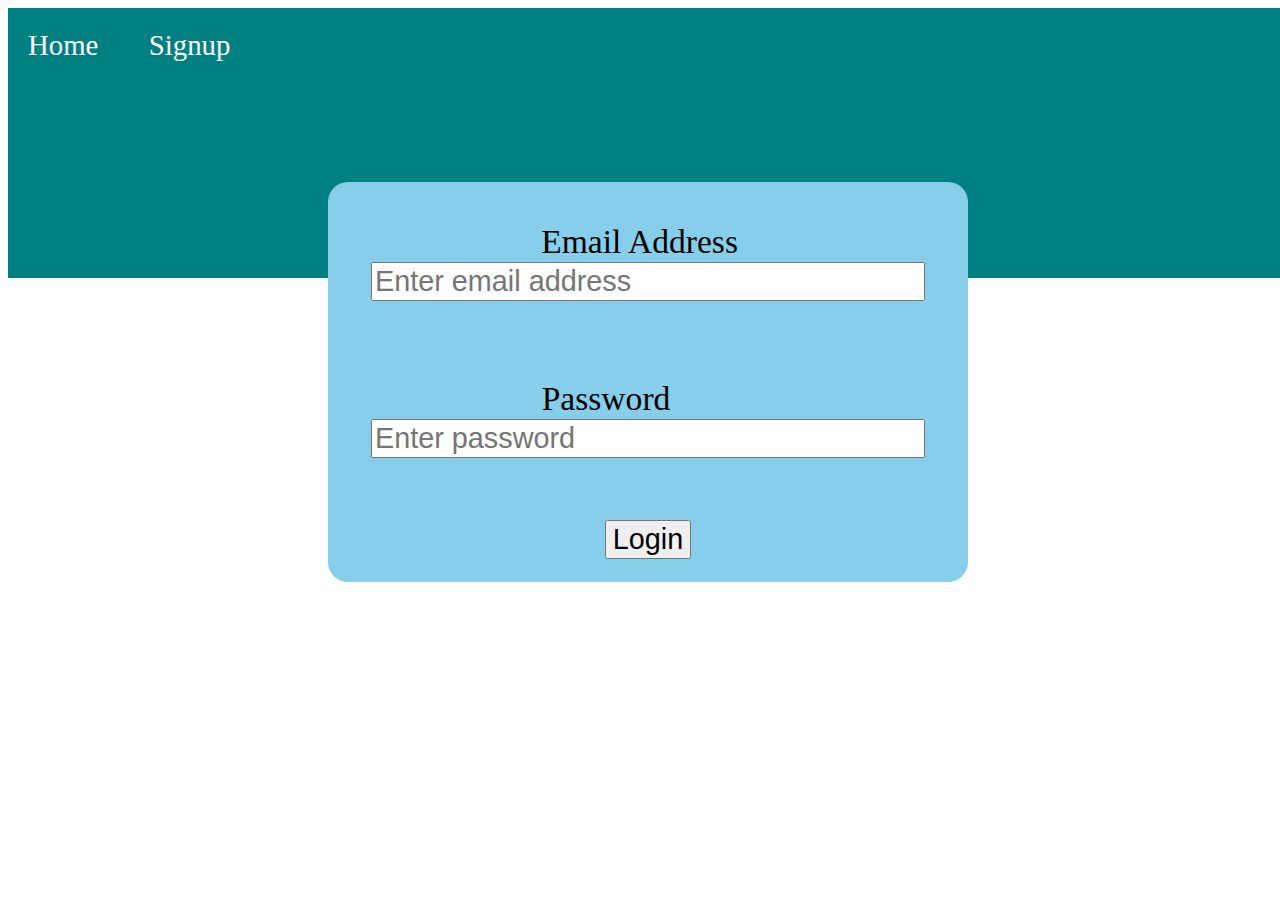
<file: Login.html>
<!DOCTYPE html>
<html>
    <head>
        <style>
           #bg{
               width:100%;
               height:30%;
               background-color:teal;
               
               position:absolute;
               z-index:-1;
           } 
           .tab{
               width:50%;
               height:400px;
               margin-top:100px;
               text-align:center;
               border-radius: 20px 20px 20px 20px;
               background-color:skyblue;
               color:black;
               font-size: 2.1rem;
               align-items: center;
               

           }
           .header
           {
               font-size: 1.8rem;
               padding:20px;
               margin-top: 1px;
           }
          
        </style>
    </head>
    <body>
      <div id="bg">
          <div class="header">
              <a href="index.html" style="text-decoration: none; color: white;">Home&nbsp;&nbsp;&nbsp;&nbsp;&nbsp;&nbsp;</a>
              <a href="Signup.html" style="text-decoration: none; color: white;">Signup</a>
          </div>
          <table align="center" class="tab">
             
              
                <tr>
                    <td><label for="email">Email Address&nbsp;&nbsp;</label>
                  <input type="email" name="email" placeholder="Enter email address" pattern="[A-Za-z]*" size="30"style="font-size:1.8rem;"></td>
                </tr>  
            
                <tr>
                    <td><label for="Password">Password &nbsp;&nbsp;&nbsp;&nbsp;&nbsp;&nbsp;&nbsp;&nbsp;&nbsp;</label>
                  <input type="password" name="Password" placeholder="Enter password" pattern="[A-Za-z0-9]*" style="font-size:1.8rem;" max-length="8" min-length="1"size="30"></td>
                </tr>  
                
                <tr><td><input type="submit" value="Login" style="font-size:1.8rem;"></td></tr>
            </table>
      </div>
    </body>
</html>
</file>
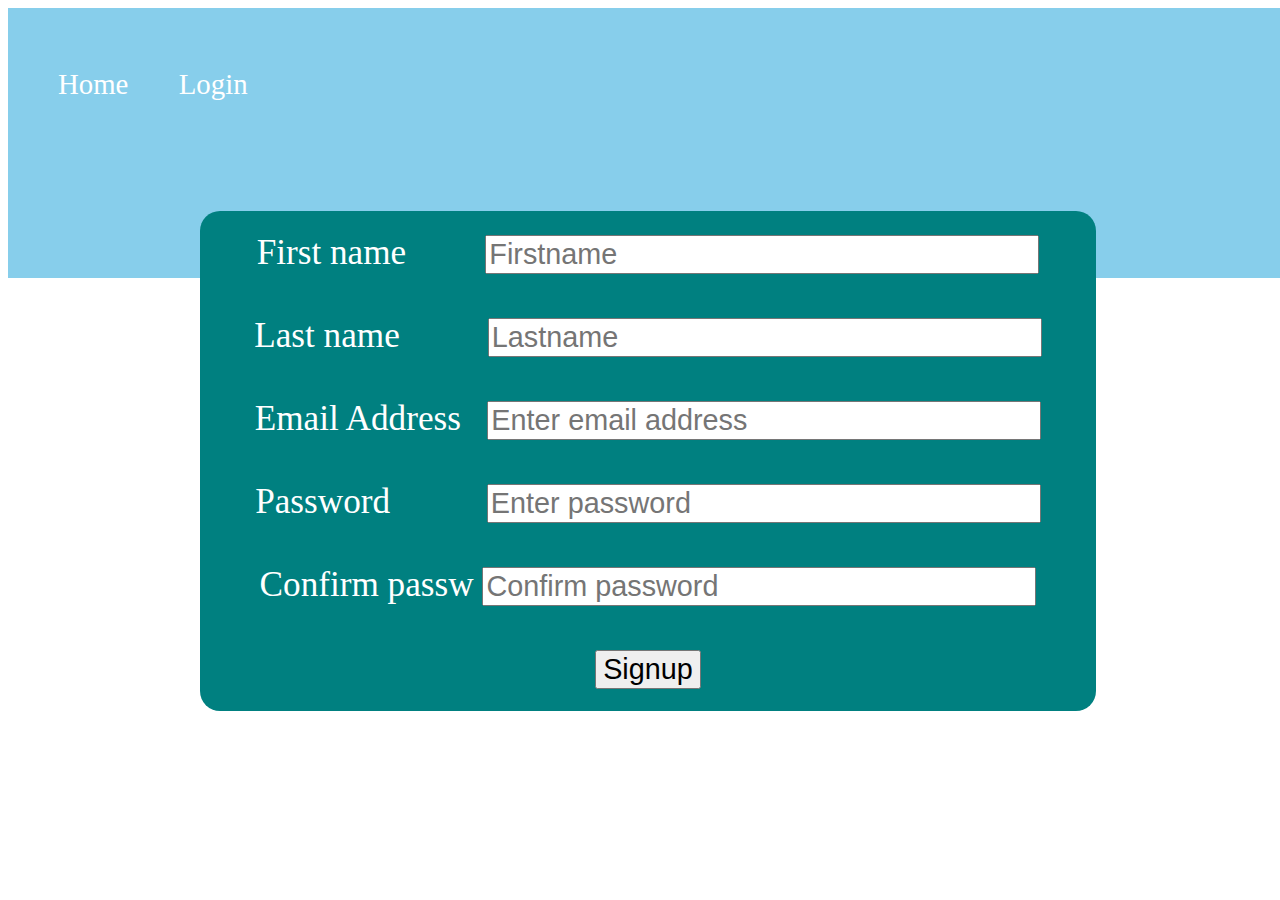
<file: signup.html>
<!DOCTYPE html>
<html>
    <head>
        <style>
           #bg{
               width:100%;
               height:30%;
               background-color:skyblue;
               
               position:absolute;
               z-index:-1;
           } 
           .tab{
               width:70%;
               height:500px;
               margin-top:60px;
               text-align:center;
               border-radius: 20px 20px 20px 20px;
               background-color: teal;
               color:white;
               font-size: 2.2rem;
               align-items: center;

           }
           .header
           {
               font-size: 1.8rem;
               padding:50px;
               margin-top: 10px;
               color:black;
           }
        </style>
    </head>
    <body>
      <div id="bg">
        <div class="header">
            <a href="index.html" style="text-decoration: none; color: white;">Home&nbsp;&nbsp;&nbsp;&nbsp;&nbsp;&nbsp;</a>
            <a href="Login.html" style="text-decoration: none; color: white;">Login</a>
        </div>
          <table align="center" class="tab">
            
              <tr>
                  <td><label for="firstname">First name&nbsp;&nbsp;&nbsp;&nbsp;&nbsp;&nbsp;&nbsp;&nbsp;</label>
                <input type="text" name="firstname" placeholder="Firstname" pattern="[A-Za-z]" size="30"style="font-size:1.8rem;"></td>
              </tr>
              <tr><td><label for="Lastname">Last name &nbsp;&nbsp;&nbsp;&nbsp;&nbsp;&nbsp;&nbsp;&nbsp;</label>
                <input type="text" name="Lastname" placeholder="Lastname" pattern="[A-Za-z]" size="30"style="font-size:1.8rem;"></td></tr>
          
                <tr>
                    <td><label for="email">Email Address&nbsp;&nbsp;</label>
                  <input type="email" name="email" placeholder="Enter email address" pattern="[A-Za-z]*" size="30"style="font-size:1.8rem;"></td>
                </tr>  
            
                <tr>
                    <td><label for="Password">Password &nbsp;&nbsp;&nbsp;&nbsp;&nbsp;&nbsp;&nbsp;&nbsp;&nbsp;</label>
                  <input type="password" name="Password" placeholder="Enter password" pattern="[A-Za-z0-9]*" style="font-size:1.8rem;" max-length="8" min-length="1"size="30"></td>
                </tr>  
                <tr>
                    <td><label for="Confirm password">Confirm passw</label>
                  <input type="text" name="Confirm password" placeholder="Confirm password" pattern="[A-Za-z0-9]*" style="font-size:1.8rem;" maxlength="6" minlength="1" size="30"></td>
                </tr>  
                <tr><td><input type="submit" value="Signup" style="font-size:1.8rem;"></td></tr>
            </table>
      </div>
    </body>
</html>
</file>
